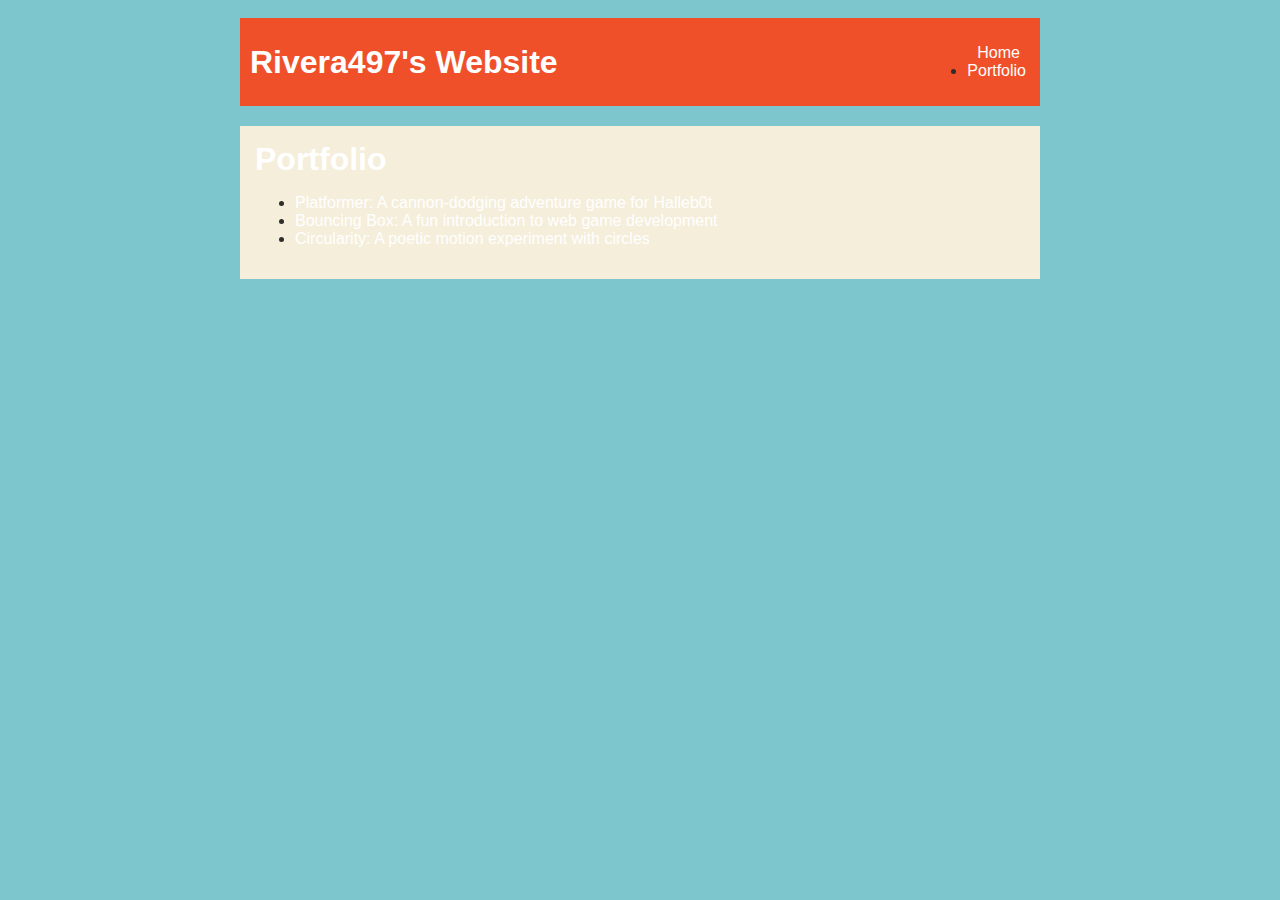
<file: portfolio.html>
<!DOCTYPE html>
<html>
  <head>
    <title>Rivera's Website</title>
     <link rel="stylesheet" href="style.css" />
  </head>

  <body>
    <!-- All content goes here -->
    <div id="all-contents">
        <nav>
  <h1>Rivera497's Website</h1>
  <ul id="nav-li">
    <li class="nav-li">
      <a href="index.html">Home</a>
    </li>
    <li class="nav-ul">
      <a href="portfolio.html">Portfolio</a>
    </li>
  </ul>
</nav>

      <main>
  <div class="content">
    <h1>Portfolio</h1>
    <ul id="portfolio">
<li>
  <a href="fsd-projects/platformer/">Platformer: A cannon-dodging adventure game for Halleb0t</a>
</li>
<li>
  <a href="fsd-projects/bouncing-box/">Bouncing Box: A fun introduction to web game development</a>
</li>
<li>
  <a href="fsd-projects/circularity/">Circularity: A poetic motion experiment with circles</a>
</li>
    </ul>
  </div>
        </main>
    </div>
  </body>
</html>
</file>
<file: style.css>
body {
    background: rgb(125, 198, 205);
    color: rgb(45, 45, 45);
    padding: 10px;
    font-family: Arial, sans-serif;
}

#all-contents {
    max-width: 800px;
    margin: auto;
}

/* navigation menu */
nav {
    background: rgb(239, 80, 41);
    margin: 0 auto;
    display: flex;
    padding: 10px;
}

h1 {
    display: flex;
    align-items: center;
    color: white;
    flex: 1;
    margin: 0;
}

#nav-ul {
    list-style-type: none;
    margin: 0;
    padding: 0;
    display: flex;
}

.nav-li {
    display: inline-block;
    padding: 0 10px;
}

a {
    text-decoration: none;
    color: #fff;
}

/* main container area beneath menu */
main {
    background: rgb(245, 238, 219);
    display: flex;
    margin-top: 20px;
}

.sidebar {
    margin-right: 25px;
    padding: 10px;
}

.sidebar-img {
    width: 200px;
}

.content {
    flex: 1;
    padding: 15px;
}

/* interests section styles */
#interests {
    border: 4px silver ridge;
    padding: 8px;
    margin-top: 20px;
}

h2, h3 {
    margin: 0px;
}
</file>
